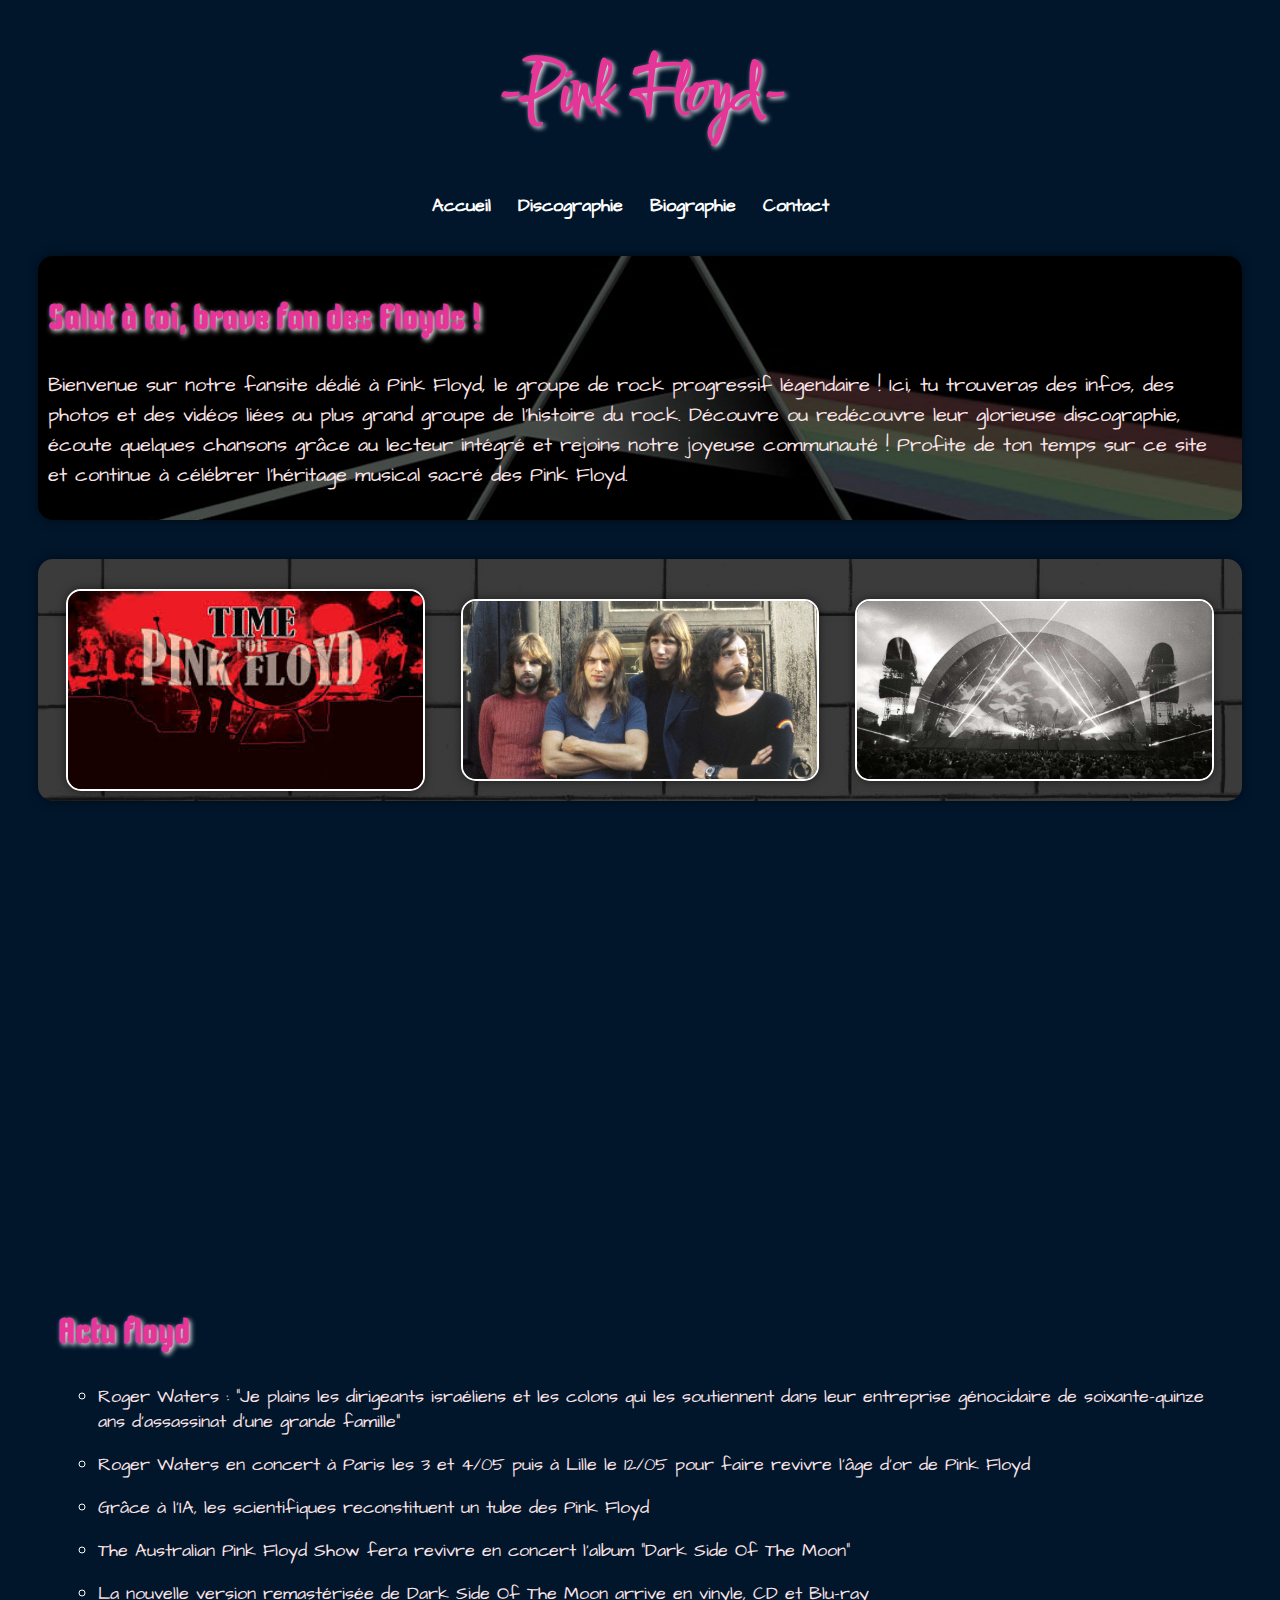
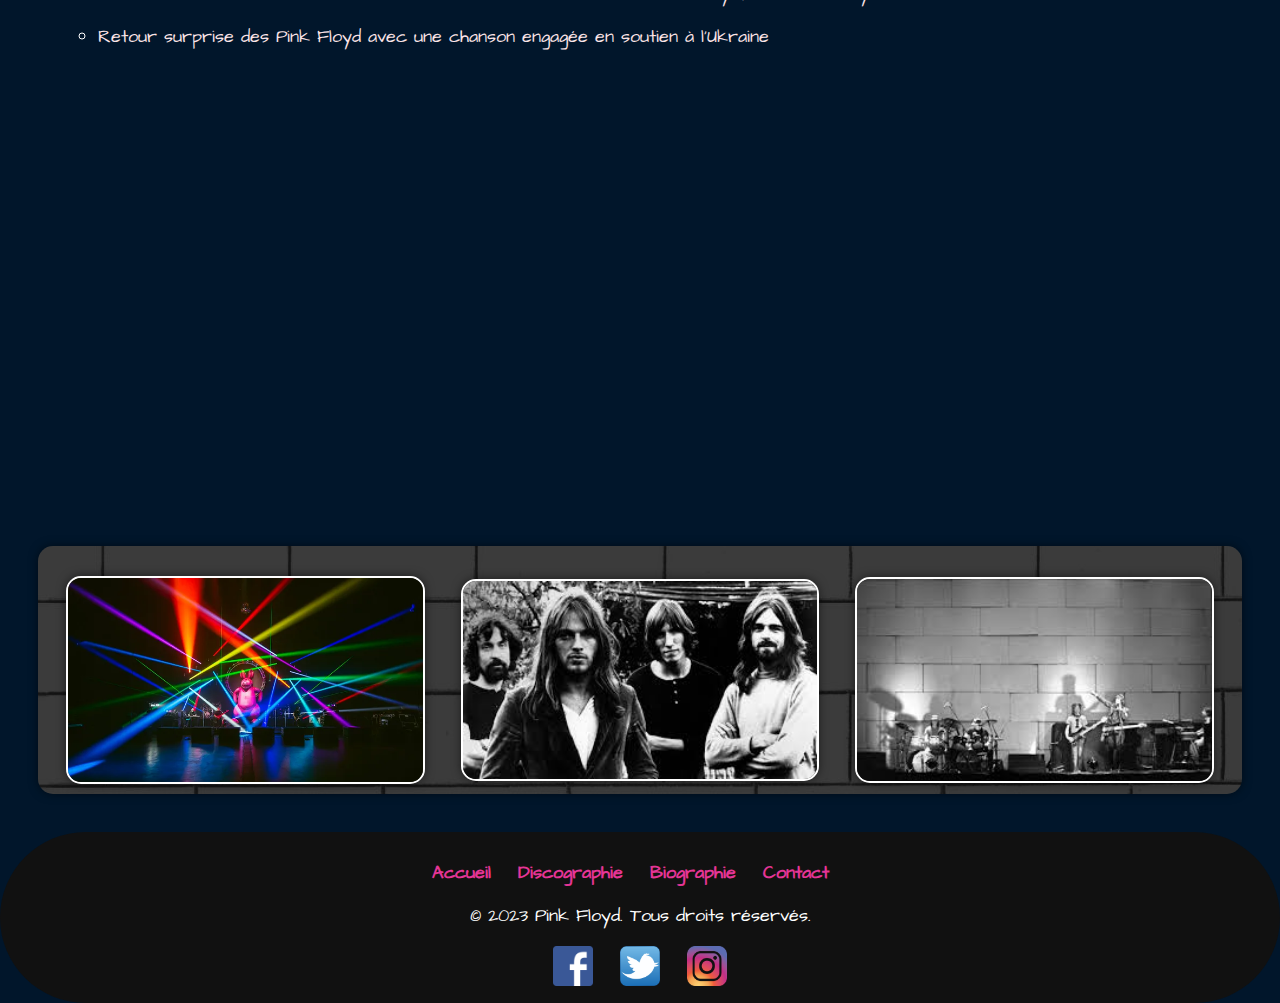
<file: index.html>
<!DOCTYPE html>
<html lang="fr">
<head>
    <meta charset="UTF-8">
    <meta name="viewport" content="width=device-width, initial-scale=1.0">
    <link rel="stylesheet" href="fansite.css"> 
    <title>Index - Pink Floyd</title>
</head>
<body>
    <header>
        <h1>-Pink Floyd-</h1>
        <nav>
            <ul>
                <li><a href="index.html">Accueil</a></li>
                <li><a href="discographie.html">Discographie</a></li>
                <li><a href="biographie.html">Biographie</a></li>
                <li><a href="contact.html">Contact</a></li>
            </ul>
        </nav>
    </header>

    <section id="presentation">
        <h2>Salut à toi, brave fan des Floyds !</h2>
        <p>Bienvenue sur notre fansite dédié à Pink Floyd, le groupe de rock progressif légendaire ! Ici, tu trouveras des infos, des photos et des vidéos liées au plus grand groupe de l'histoire du rock.
            Découvre ou redécouvre leur glorieuse discographie, écoute quelques chansons grâce au lecteur intégré et rejoins notre joyeuse communauté !
            Profite de ton temps sur ce site et continue à célébrer l'héritage musical sacré des Pink Floyd.</p>
    </section>

    <section id="photos1">
        <div class="image-container">
            <img src="./images-PF/images.jpeg" alt="Description de la première image">
            <img src="./images-PF/photo groupe1.jpg" alt="Description de la deuxième image">
            <img src="./images-PF/photo concert.jpg" alt="Description de la troisième image">
        </div>
    </section>

    <div class="vidindex"><iframe width="560" height="315" src="https://www.youtube.com/embed/itCaJ8mbLLw?si=ALlFdLPllU2mooK3" title="YouTube video player" frameborder="0" allow="accelerometer; autoplay; clipboard-write; encrypted-media; gyroscope; picture-in-picture; web-share" allowfullscreen></iframe></div>

    <div class="actu">
        <h2>Actu floyd</h2>
        <ul>
            <li><p><a href="https://www.metalzone.fr/news/195050-roger-waters-pink-floyd-plains-dirigeants-israeliens-colons-entreprise-genocidaire/">Roger Waters : "Je plains les dirigeants israéliens et les colons qui les soutiennent dans leur entreprise génocidaire de soixante-quinze ans d'assassinat d'une grande famille"</p></li>
            
            <li><p><a href="https://www.infoconcert.com/news/roger-waters-en-concert-a-paris-les-3-et-405-puis-a-lille-le-1205-pour-faire-revivre-lage-dor-de-pink-floyd-derniers-billets-en-vente-17971.html">Roger Waters en concert à Paris les 3 et 4/05 puis à Lille le 12/05 pour faire revivre l'âge d'or de Pink Floyd</a></p></li>
            
            <li><p><a href="https://www.lefigaro.fr/musique/grace-a-l-ia-les-scientifiques-reconstituent-un-tube-des-pink-floyd-20230826">Grâce à l’IA, les scientifiques reconstituent un tube des Pink Floyd</a></p></li>
            
            <li><p><a href="https://www.infoconcert.com/news/the-australian-pink-floyd-show-fera-revivre-en-concert-lalbum-dark-side-of-the-moon-17875.html">The Australian Pink Floyd Show fera revivre en concert l'album "Dark Side Of The Moon"</a></p></li>
            
            <li><p><a href="https://www.metalzone.fr/news/en-bref/192095-pink-floyd-version-remasterisee-dark-side-of-the-moon/">La nouvelle version remastérisée de Dark Side Of The Moon arrive en vinyle, CD et Blu-ray</a></p></li>
            
            <li><p><a href="https://www.lefigaro.fr/musique/les-pink-floyd-de-retour-avec-une-chanson-engagee-en-soutien-a-l-ukraine-20220408">Retour surprise des Pink Floyd avec une chanson engagée en soutien à l'Ukraine</a></p></li>
        </ul>
    </div>
   
    <div class="vidindex"><iframe width="560" height="315" src="https://www.youtube.com/embed/7qONBzXlLLM?si=e2RuVEBYhPPAFo-I" title="YouTube video player" frameborder="0" allow="accelerometer; autoplay; clipboard-write; encrypted-media; gyroscope; picture-in-picture; web-share" allowfullscreen></iframe></div>

    <section id="photos2">
        <div class="image-container">
            <img src="./images-PF/image concert2.jpg" alt="Description de la quatrième image">
            <img src="./images-PF/photo groupe2.jpg" alt="Description de la cinquième image">
            <img src="./images-PF/image concert4 (wall).jpg" alt="Description de la sixième image">
        </div>
    </section>
    
    <footer>
        <ul class="footer-nav">
            <li><a href="index.html">Accueil</a></li>
            <li><a href="discographie.html">Discographie</a></li>
            <li><a href="biographie.html">Biographie</a></li>
            <li><a href="contact.html">Contact</a></li>
        </ul>
        
        <p>&copy; 2023 Pink Floyd. Tous droits réservés.</p>
        
        <div class="social-icons">
            <a href="https://www.facebook.com/pinkfloyd" target="_blank">
                <img src="./icones RS/logo FB.png" alt="Icône Facebook">
            </a>
            <a href="https://twitter.com/pinkfloyd" target="_blank">
                <img src="./icones RS/logo twitter.png" alt="Icône Twitter">
            </a>
            <a href="https://www.instagram.com/pinkfloyd" target="_blank">
                <img src="./icones RS/logo insta.png" alt="Icône Instagram">
            </a>
        </div>
    </footer>
</body>
</html>
</file>
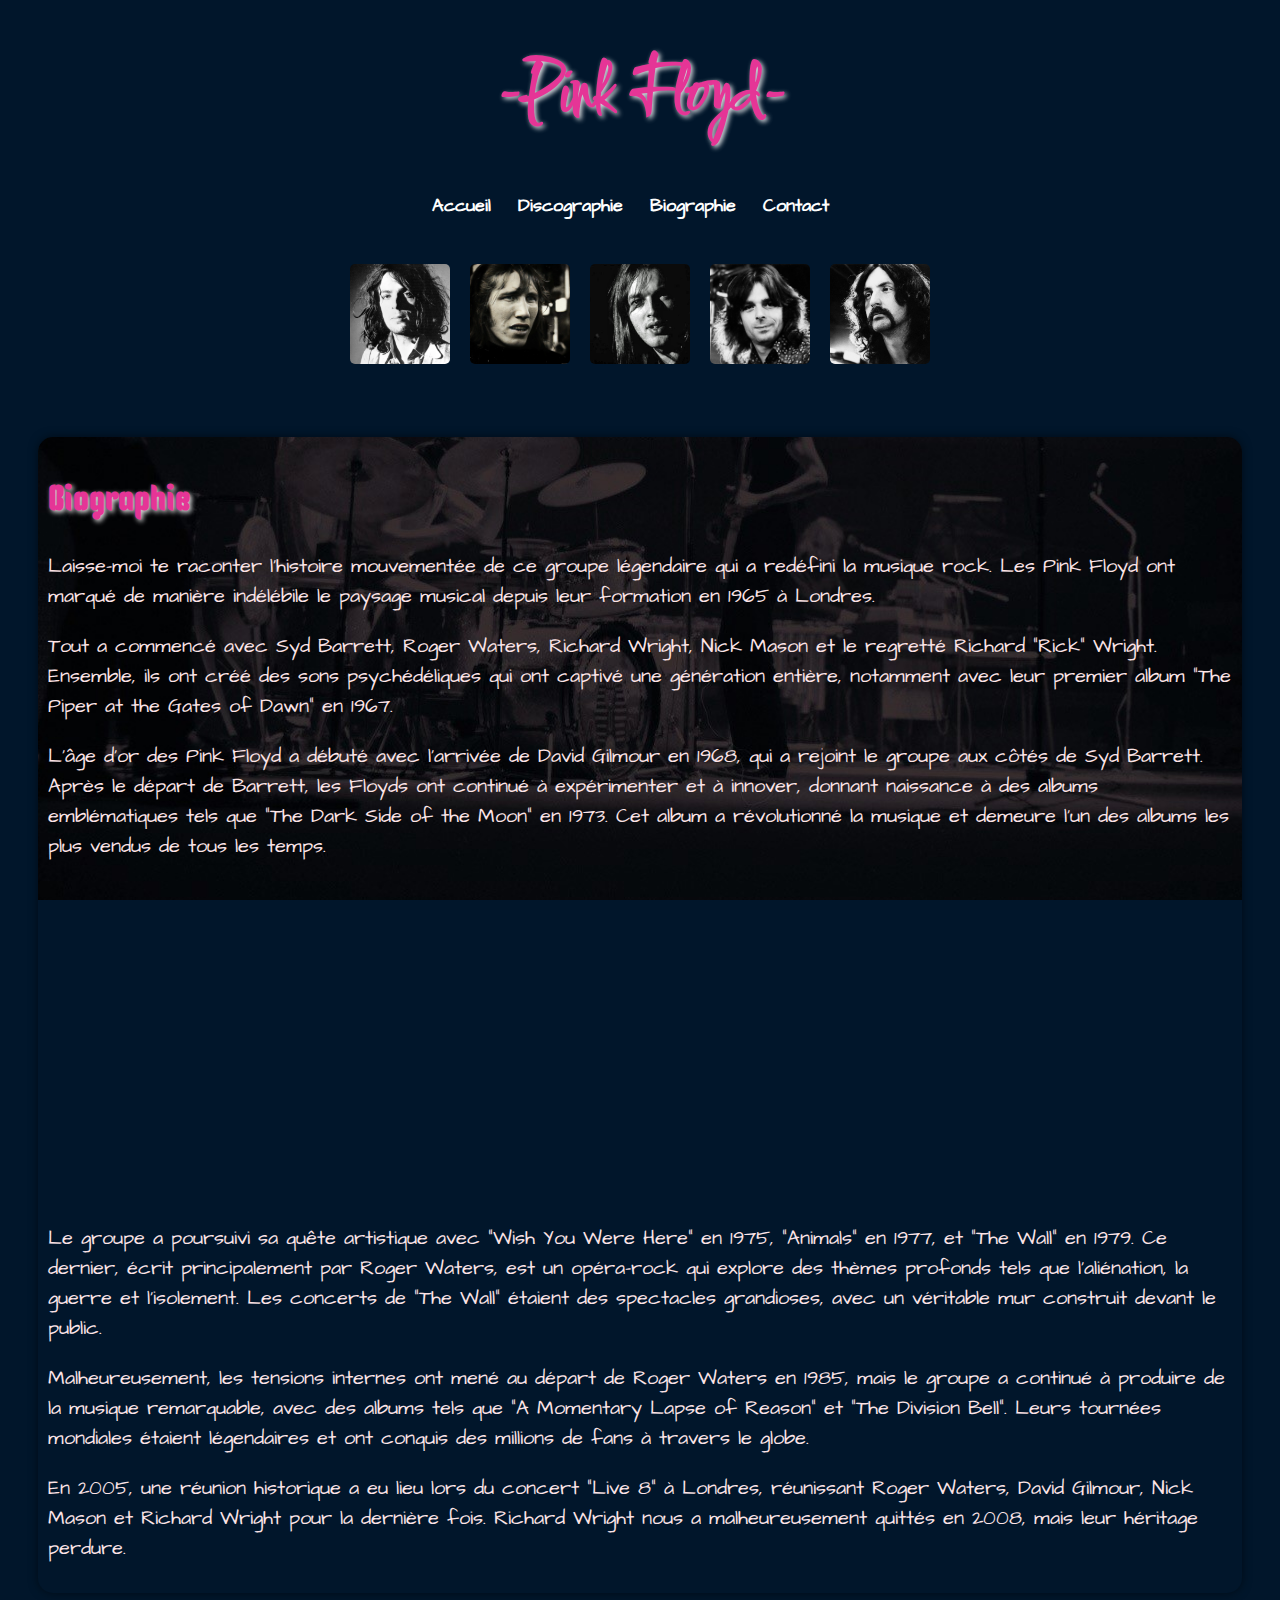
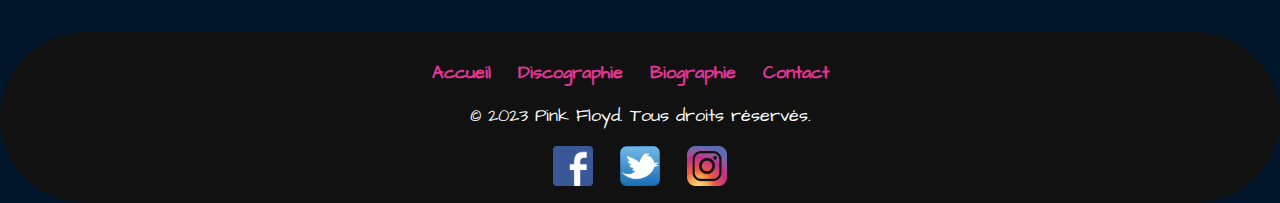
<file: biographie.html>
<!DOCTYPE html>
<html lang="fr">
<head>
    <meta charset="UTF-8">
    <meta name="viewport" content="width=device-width, initial-scale=1.0">
    <link rel="stylesheet" href="fansite.css">
    <title>Biographie -Pink Floyd</title>
</head>
<body>
    <header>
        <h1>-Pink Floyd-</h1>
        <nav>
            <ul>
                <li><a href="index.html">Accueil</a></li>
                <li><a href="discographie.html">Discographie</a></li>
                <li><a href="biographie.html">Biographie</a></li>
                <li><a href="contact.html">Contact</a></li>
            </ul>
        </nav>    
    </header>

    <div class="photo-membres">
        <ul class="image-list">
            <li data-name="Syd">
                <img src="./membres/syd.webp" alt="Syd">
                <div class="tooltip">Syd Barrett</div>
            </li>
            <li data-name="Waters">
                <img src="./membres/Waters.jpg" alt="Waters">
                <div class="tooltip">Roger Waters</div>
            </li>
            <li data-name="Gilmour">
                <img src="./membres/gilmour.jpeg" alt="Gilmour">
                <div class="tooltip">David Gilmour</div>
            </li>
            <li data-name="Wright">
                <img src="./membres/wright.jpg" alt="Wright">
                <div class="tooltip">Richard Wright</div>
            </li>
            <li data-name="Mason">
                <img src="./membres/mason.jpeg" alt="Mason">
                <div class="tooltip">Nick Mason</div>
            </li>
        </ul>
    </div>
    
    

    <section id="biographie">
        <h2>Biographie</h2>
        <p>
            Laisse-moi te raconter l'histoire mouvementée de ce groupe légendaire qui a redéfini la musique rock. Les Pink Floyd ont marqué de manière indélébile le paysage musical depuis leur formation en 1965 à Londres.
        </p>
    
        <p>
            Tout a commencé avec Syd Barrett, Roger Waters, Richard Wright, Nick Mason et le regretté Richard "Rick" Wright. Ensemble, ils ont créé des sons psychédéliques qui ont captivé une génération entière, notamment avec leur premier album "The Piper at the Gates of Dawn" en 1967.
        </p>
    
        <p>
            L'âge d'or des Pink Floyd a débuté avec l'arrivée de David Gilmour en 1968, qui a rejoint le groupe aux côtés de Syd Barrett. Après le départ de Barrett, les Floyds ont continué à expérimenter et à innover, donnant naissance à des albums emblématiques tels que "The Dark Side of the Moon" en 1973. Cet album a révolutionné la musique et demeure l'un des albums les plus vendus de tous les temps.
        </p>
    
        <iframe width="560" height="315" src="https://www.youtube.com/embed/hddeR3Ywnow?si=oJl03AuvU1NQUOre" title="YouTube video player" frameborder="0" allow="accelerometer; autoplay; clipboard-write; encrypted-media; gyroscope; picture-in-picture; web-share" allowfullscreen></iframe>

        <p>
            Le groupe a poursuivi sa quête artistique avec "Wish You Were Here" en 1975, "Animals" en 1977, et "The Wall" en 1979. Ce dernier, écrit principalement par Roger Waters, est un opéra-rock qui explore des thèmes profonds tels que l'aliénation, la guerre et l'isolement. Les concerts de "The Wall" étaient des spectacles grandioses, avec un véritable mur construit devant le public.
        </p>
    
        <p>
            Malheureusement, les tensions internes ont mené au départ de Roger Waters en 1985, mais le groupe a continué à produire de la musique remarquable, avec des albums tels que "A Momentary Lapse of Reason" et "The Division Bell". Leurs tournées mondiales étaient légendaires et ont conquis des millions de fans à travers le globe.
        </p>
    
        <p>
            En 2005, une réunion historique a eu lieu lors du concert "Live 8" à Londres, réunissant Roger Waters, David Gilmour, Nick Mason et Richard Wright pour la dernière fois. Richard Wright nous a malheureusement quittés en 2008, mais leur héritage perdure.
        </p>
    </section>

    <footer>
        <ul class="footer-nav">
            <li><a href="index.html">Accueil</a></li>
            <li><a href="discographie.html">Discographie</a></li>
            <li><a href="biographie.html">Biographie</a></li>
            <li><a href="contact.html">Contact</a></li>
        </ul>

        <p>&copy; 2023 Pink Floyd. Tous droits réservés.</p>
        
        <div class="social-icons">
            <a href="https://www.facebook.com/pinkfloyd" target="_blank">
                <img src="./icones RS/logo FB.png" alt="Icône Facebook">
            </a>
            
            <a href="https://twitter.com/pinkfloyd" target="_blank">
                <img src="./icones RS/logo twitter.png" alt="Icône Twitter">
            </a>
            <a href="https://www.instagram.com/pinkfloyd" target="_blank">
                <img src="./icones RS/logo insta.png" alt="Icône Instagram">
            </a>
        </div>
    </footer>

</body>
</html>
</file>
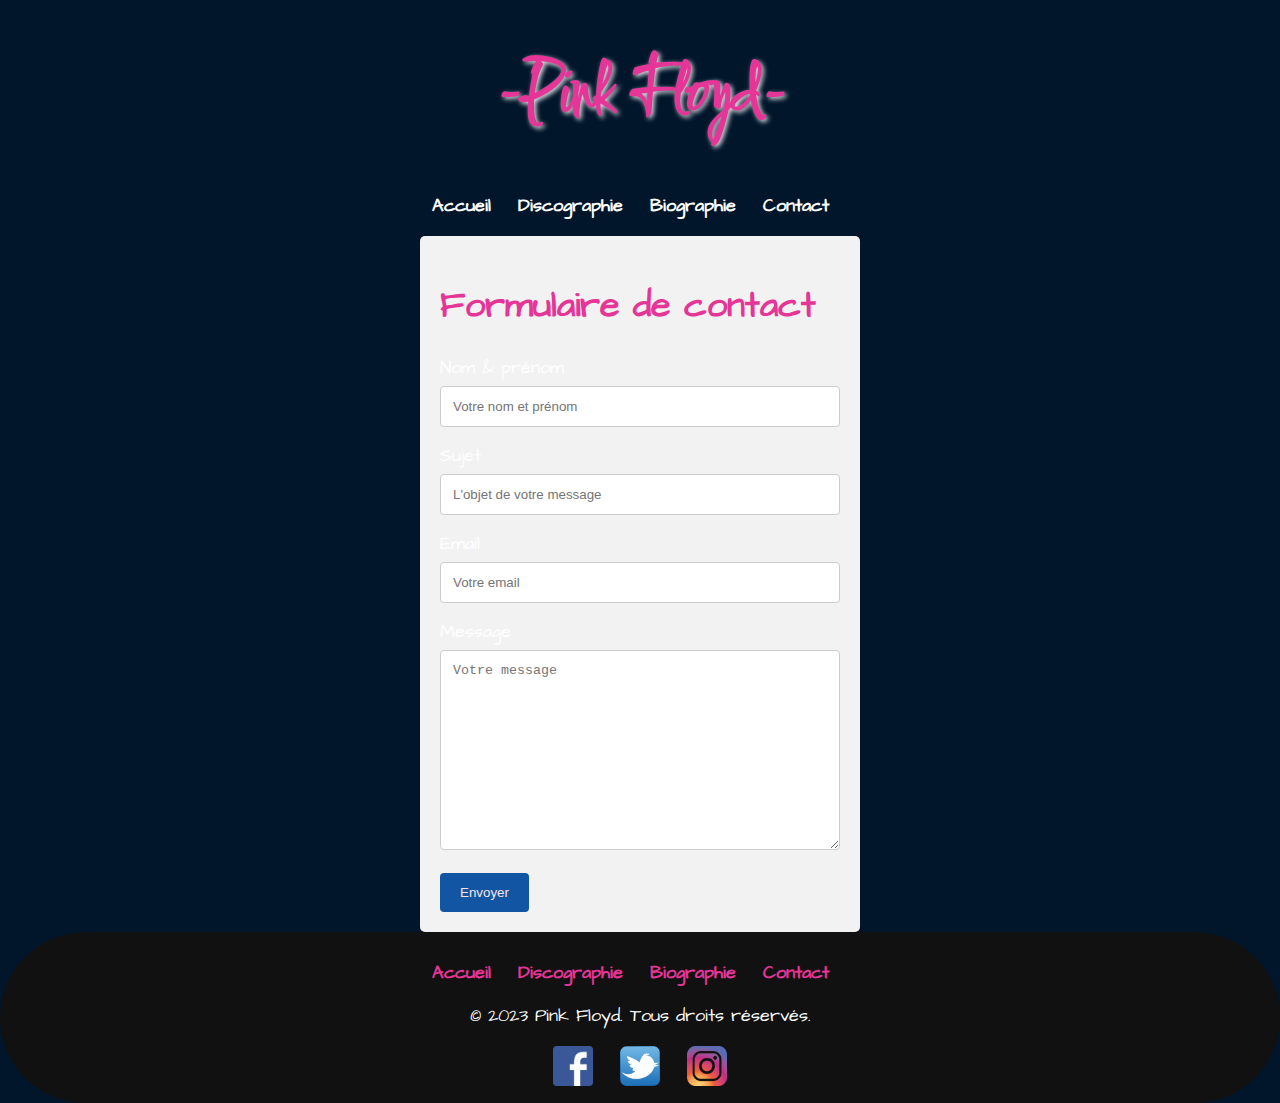
<file: contact.html>
<!DOCTYPE html>
<html lang="en">
<head>
    <meta charset="UTF-8">
    <meta name="viewport" content="width=device-width, initial-scale=1.0">
    <link rel="stylesheet" href="fansite.css">
    <title>Contact - Pink Floyd</title>
</head>
<body>
    <header>
        <h1>-Pink Floyd-</h1>
        <nav>
            <ul>
                <li><a href="index.html">Accueil</a></li>
                <li><a href="discographie.html">Discographie</a></li>
                <li><a href="biographie.html">Biographie</a></li>
                <li><a href="contact.html">Contact</a></li>
            </ul>
        </nav>
    </header>

    <div class="container">
        <h1>Formulaire de contact</h1>
        <form action="/action_page.php">
          <label for="fname">Nom & prénom</label>
          <input type="text" id="fname" name="firstname" placeholder="Votre nom et prénom">
      
          <label for="sujet">Sujet</label>
          <input type="text" id="sujet" name="sujet" placeholder="L'objet de votre message">
      
          <label for="emailAddress">Email</label>
          <input id="emailAddress" type="email" name="email" placeholder="Votre email">
      
      
          <label for="subject">Message</label>
          <textarea id="subject" name="subject" placeholder="Votre message" style="height:200px"></textarea>
      
          <input type="submit" value="Envoyer">
        </form>
      </div>
    
      <footer>
        <ul class="footer-nav">
            <li><a href="index.html">Accueil</a></li>
            <li><a href="discographie.html">Discographie</a></li>
            <li><a href="biographie.html">Biographie</a></li>
            <li><a href="contact.html">Contact</a></li>
        </ul>

        <p>&copy; 2023 Pink Floyd. Tous droits réservés.</p>
        
        <div class="social-icons">
            <a href="https://www.facebook.com/pinkfloyd" target="_blank">
                <img src="./icones RS/logo FB.png" alt="Icône Facebook">
            </a>
            
            <a href="https://twitter.com/pinkfloyd" target="_blank">
                <img src="./icones RS/logo twitter.png" alt="Icône Twitter">
            </a>
            <a href="https://www.instagram.com/pinkfloyd" target="_blank">
                <img src="./icones RS/logo insta.png" alt="Icône Instagram">
            </a>
        </div>
    </footer>
</body>
</html>
</file>
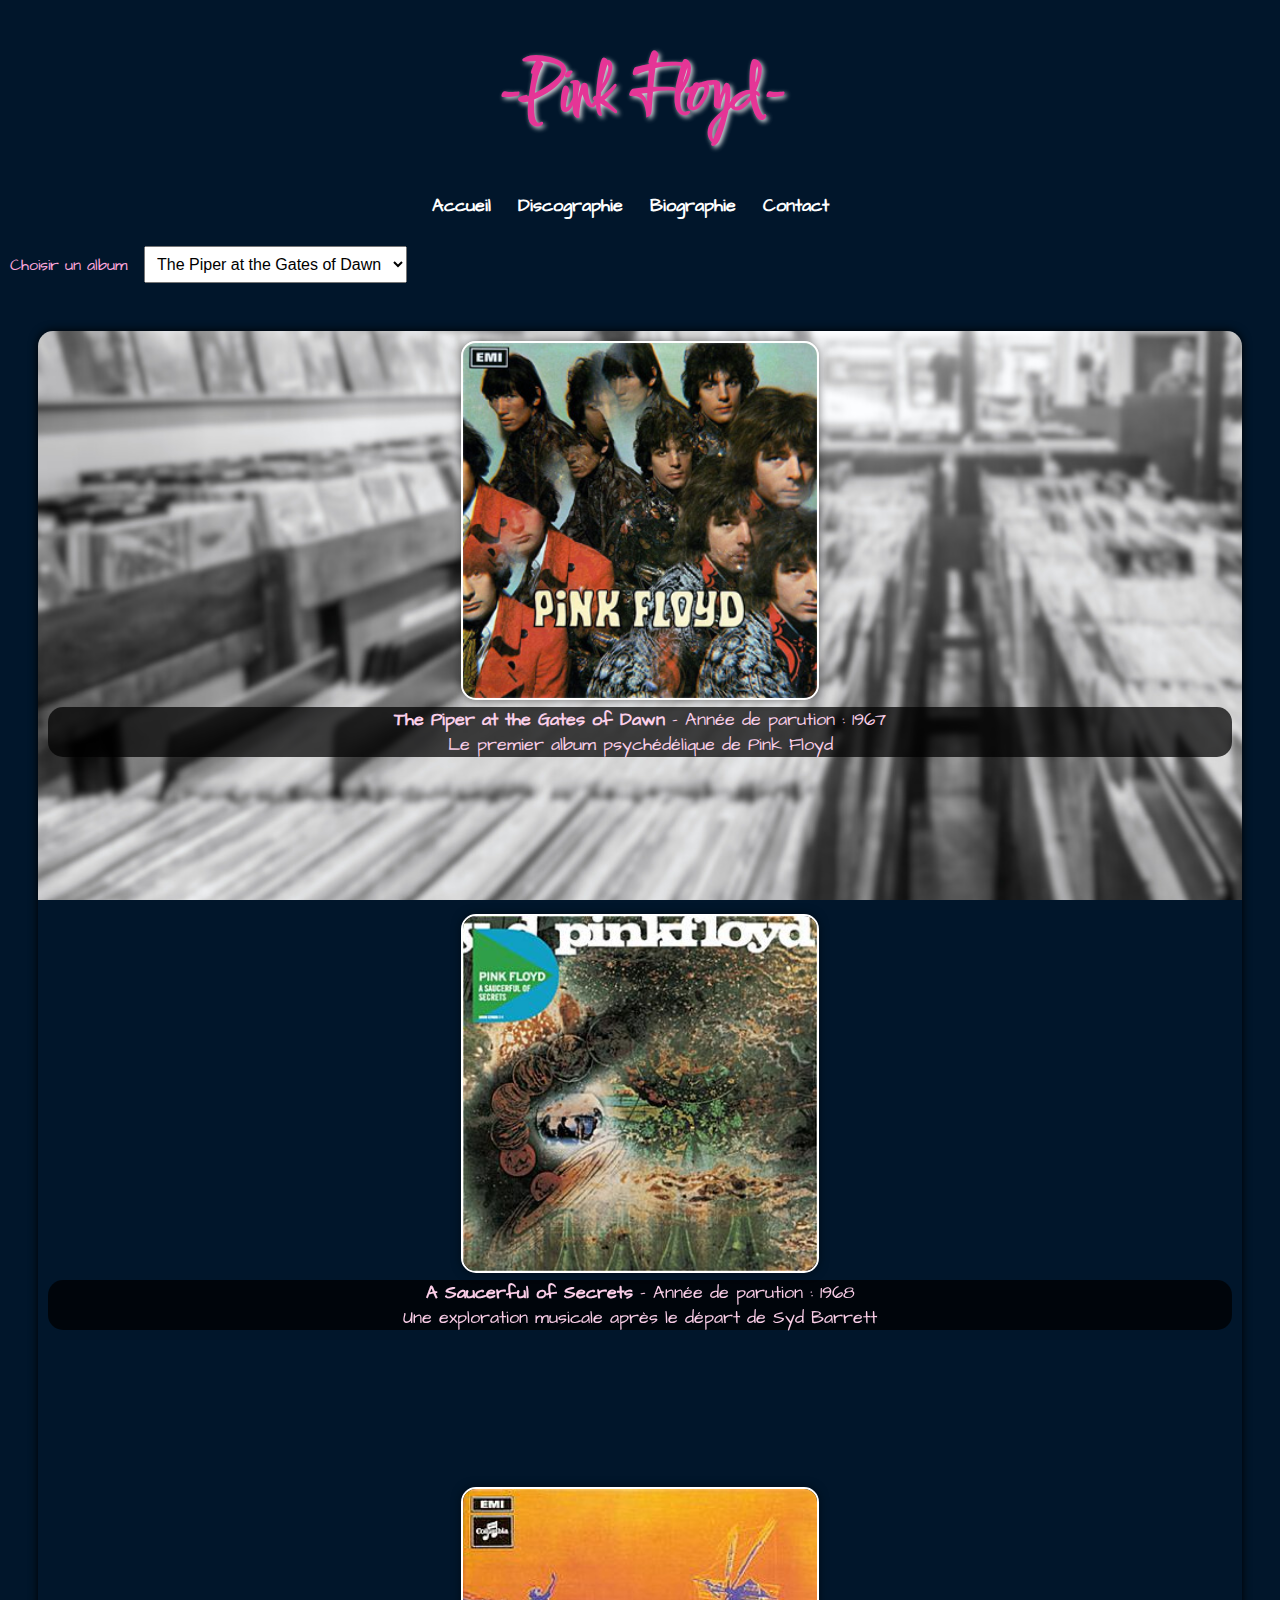
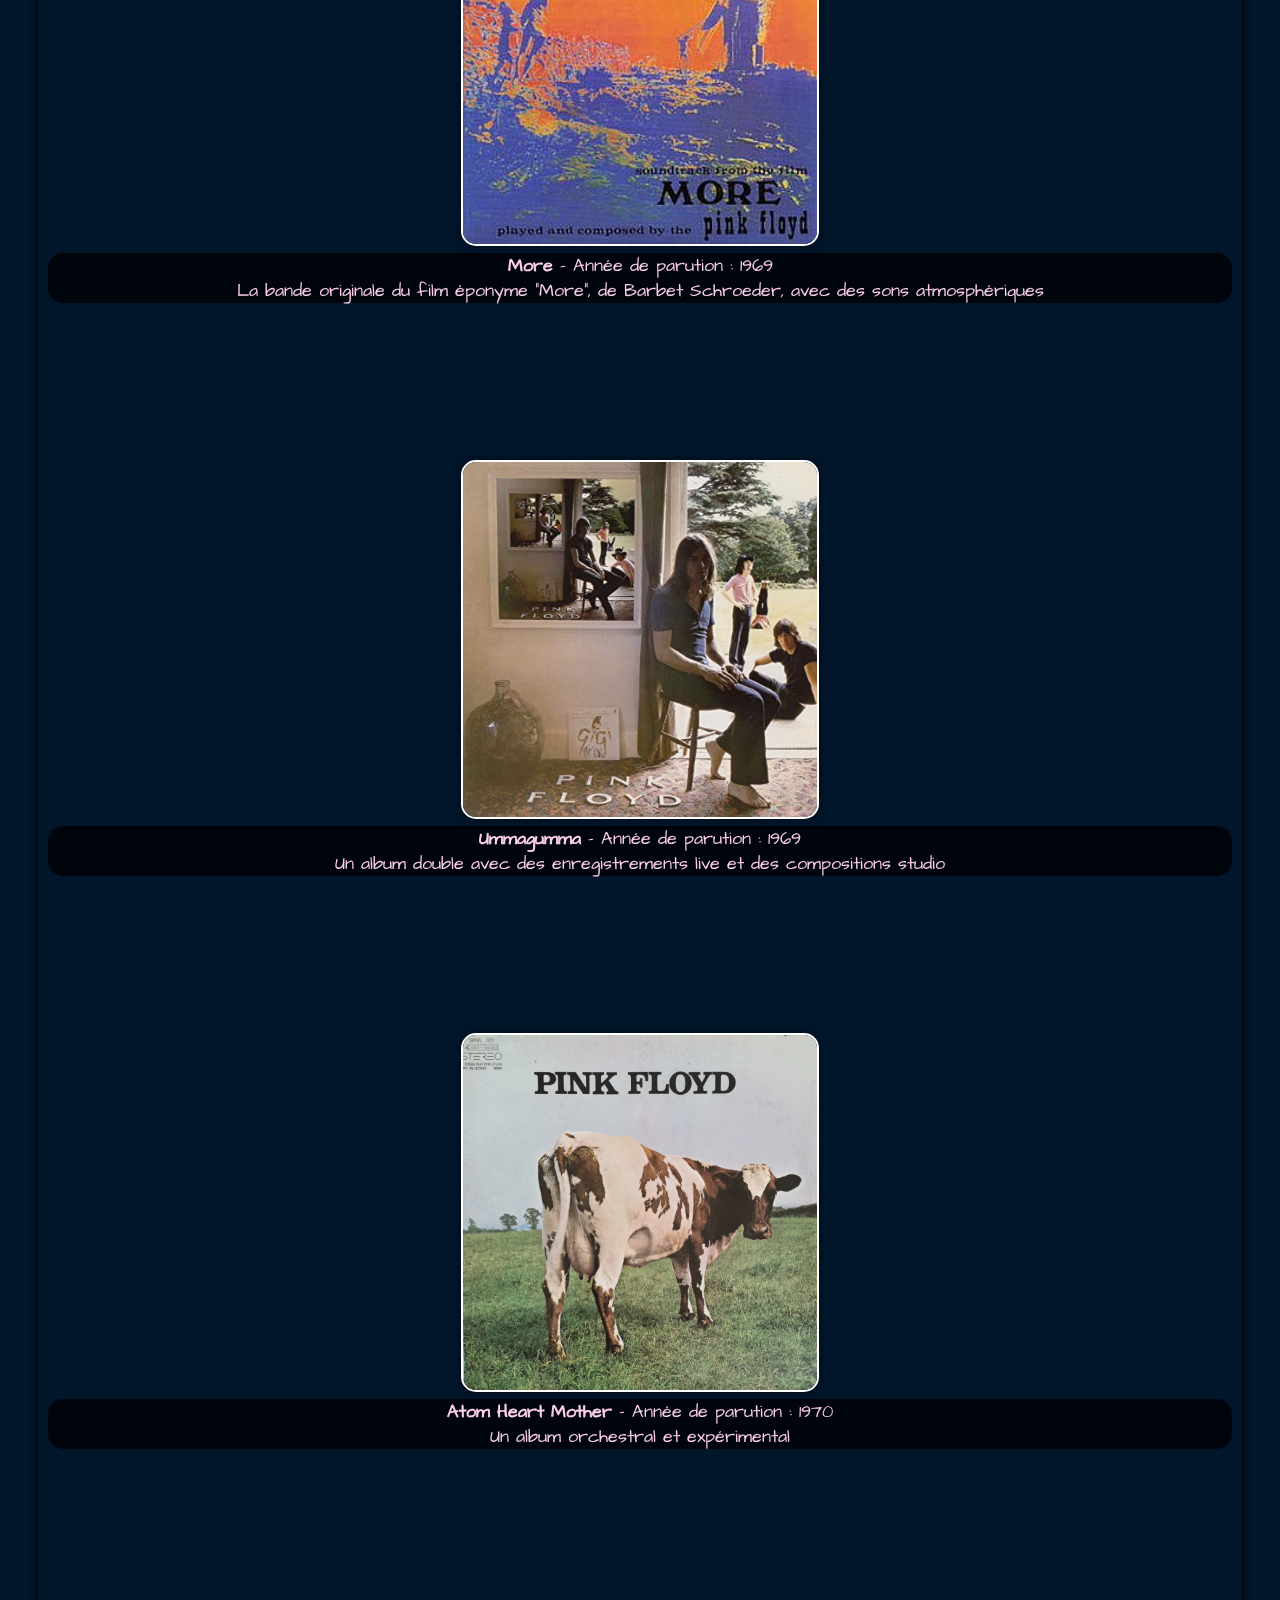
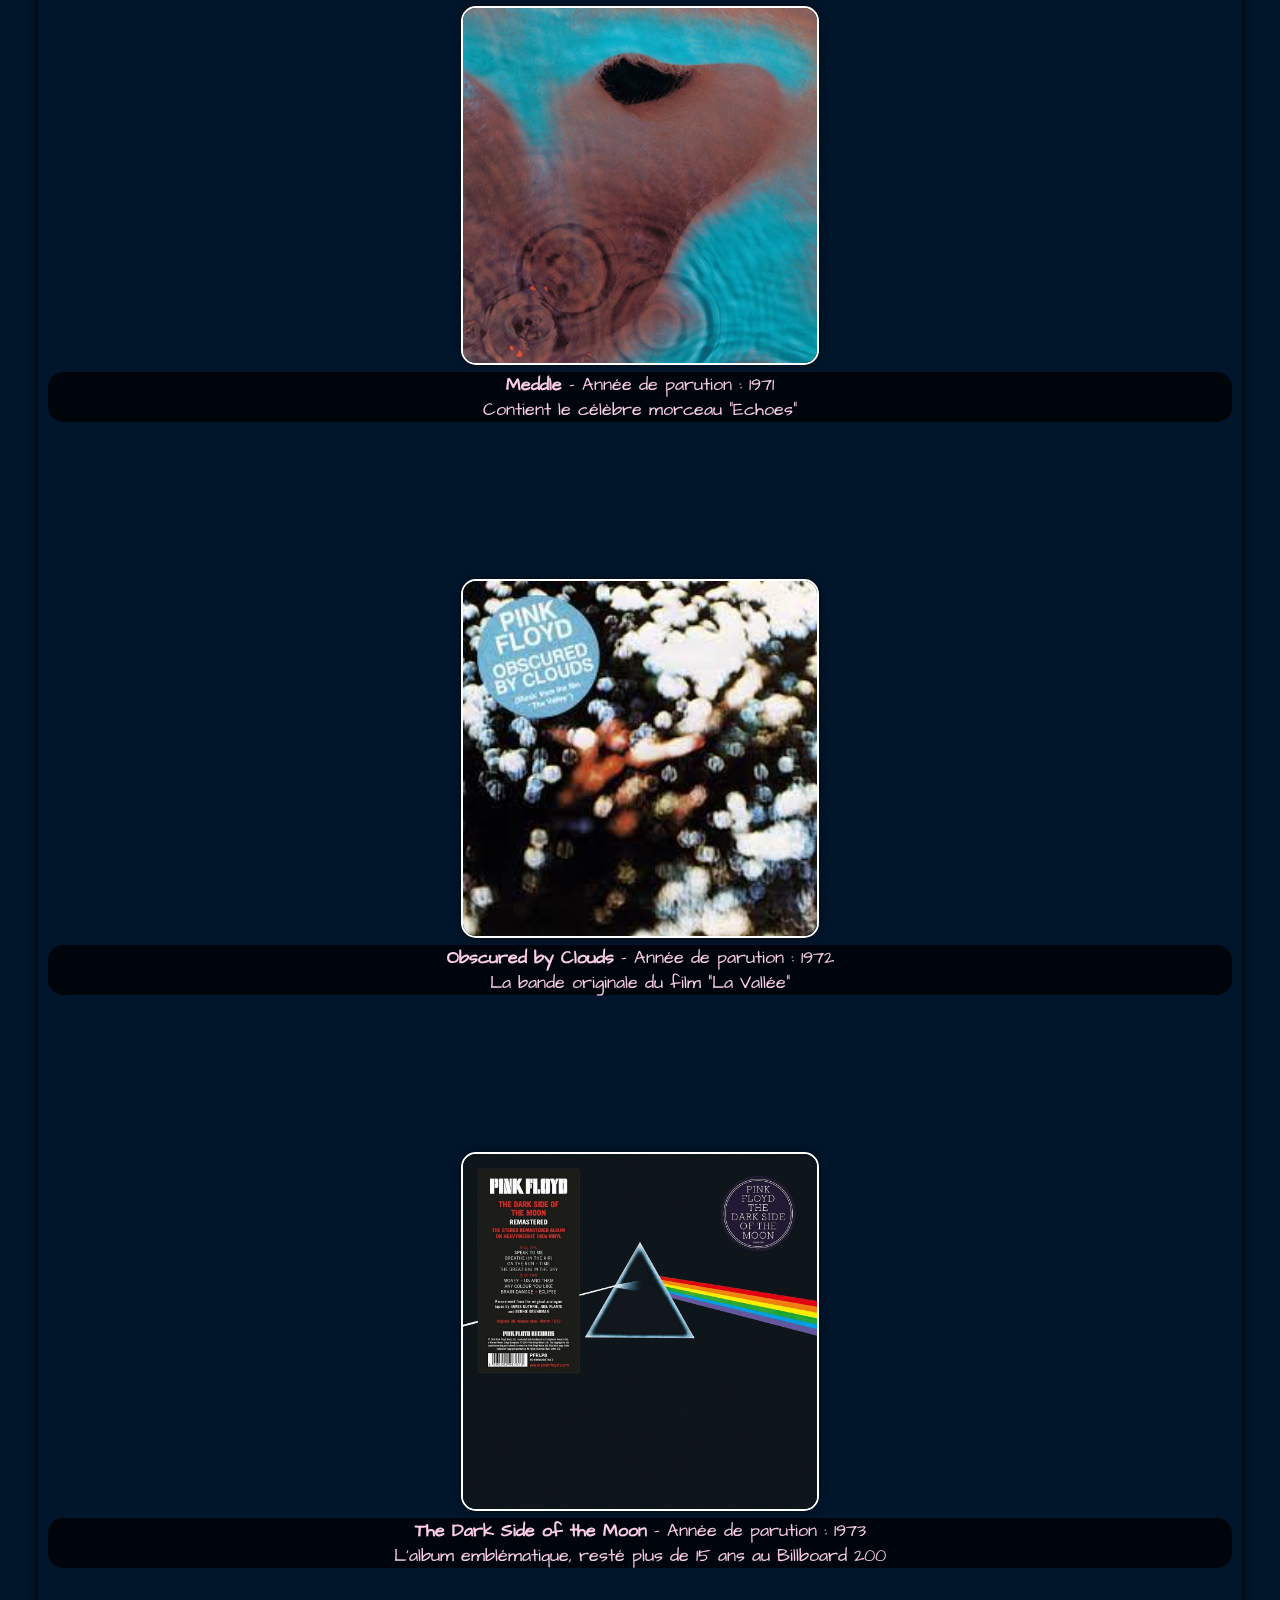
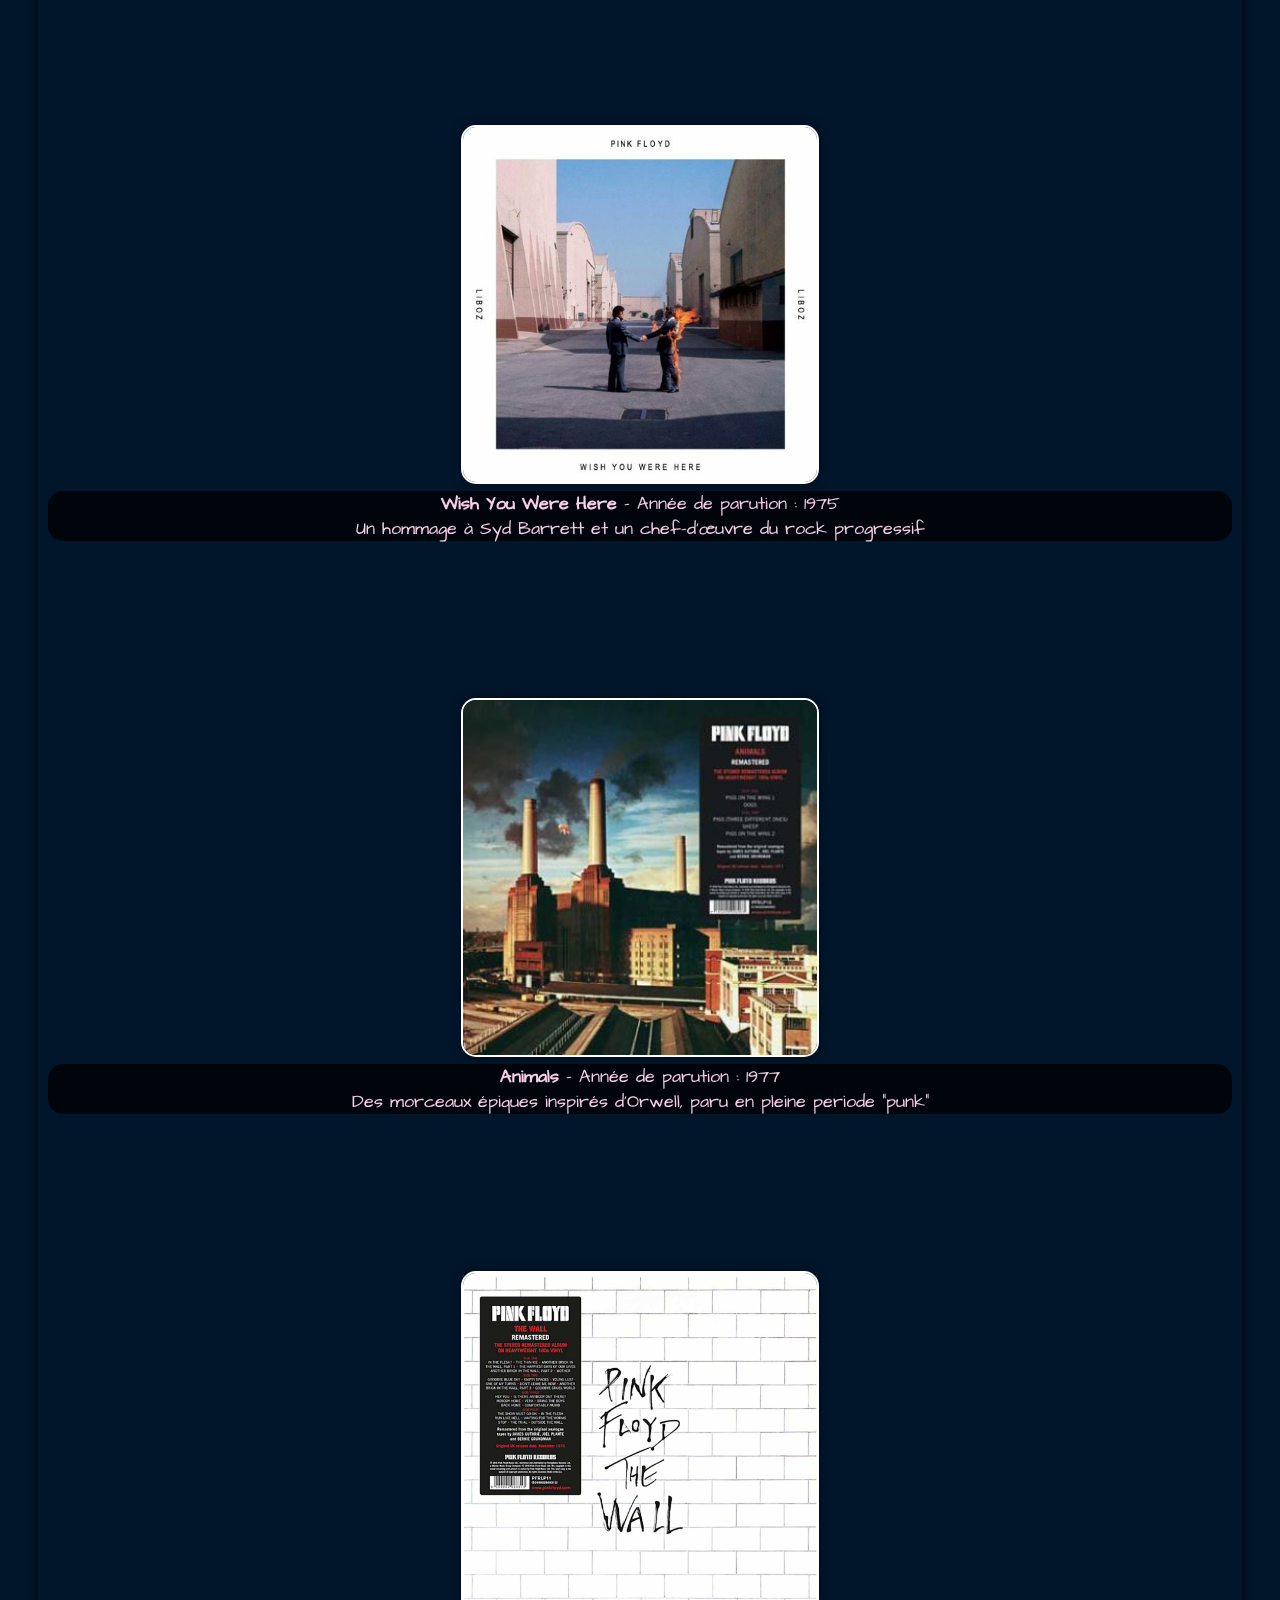
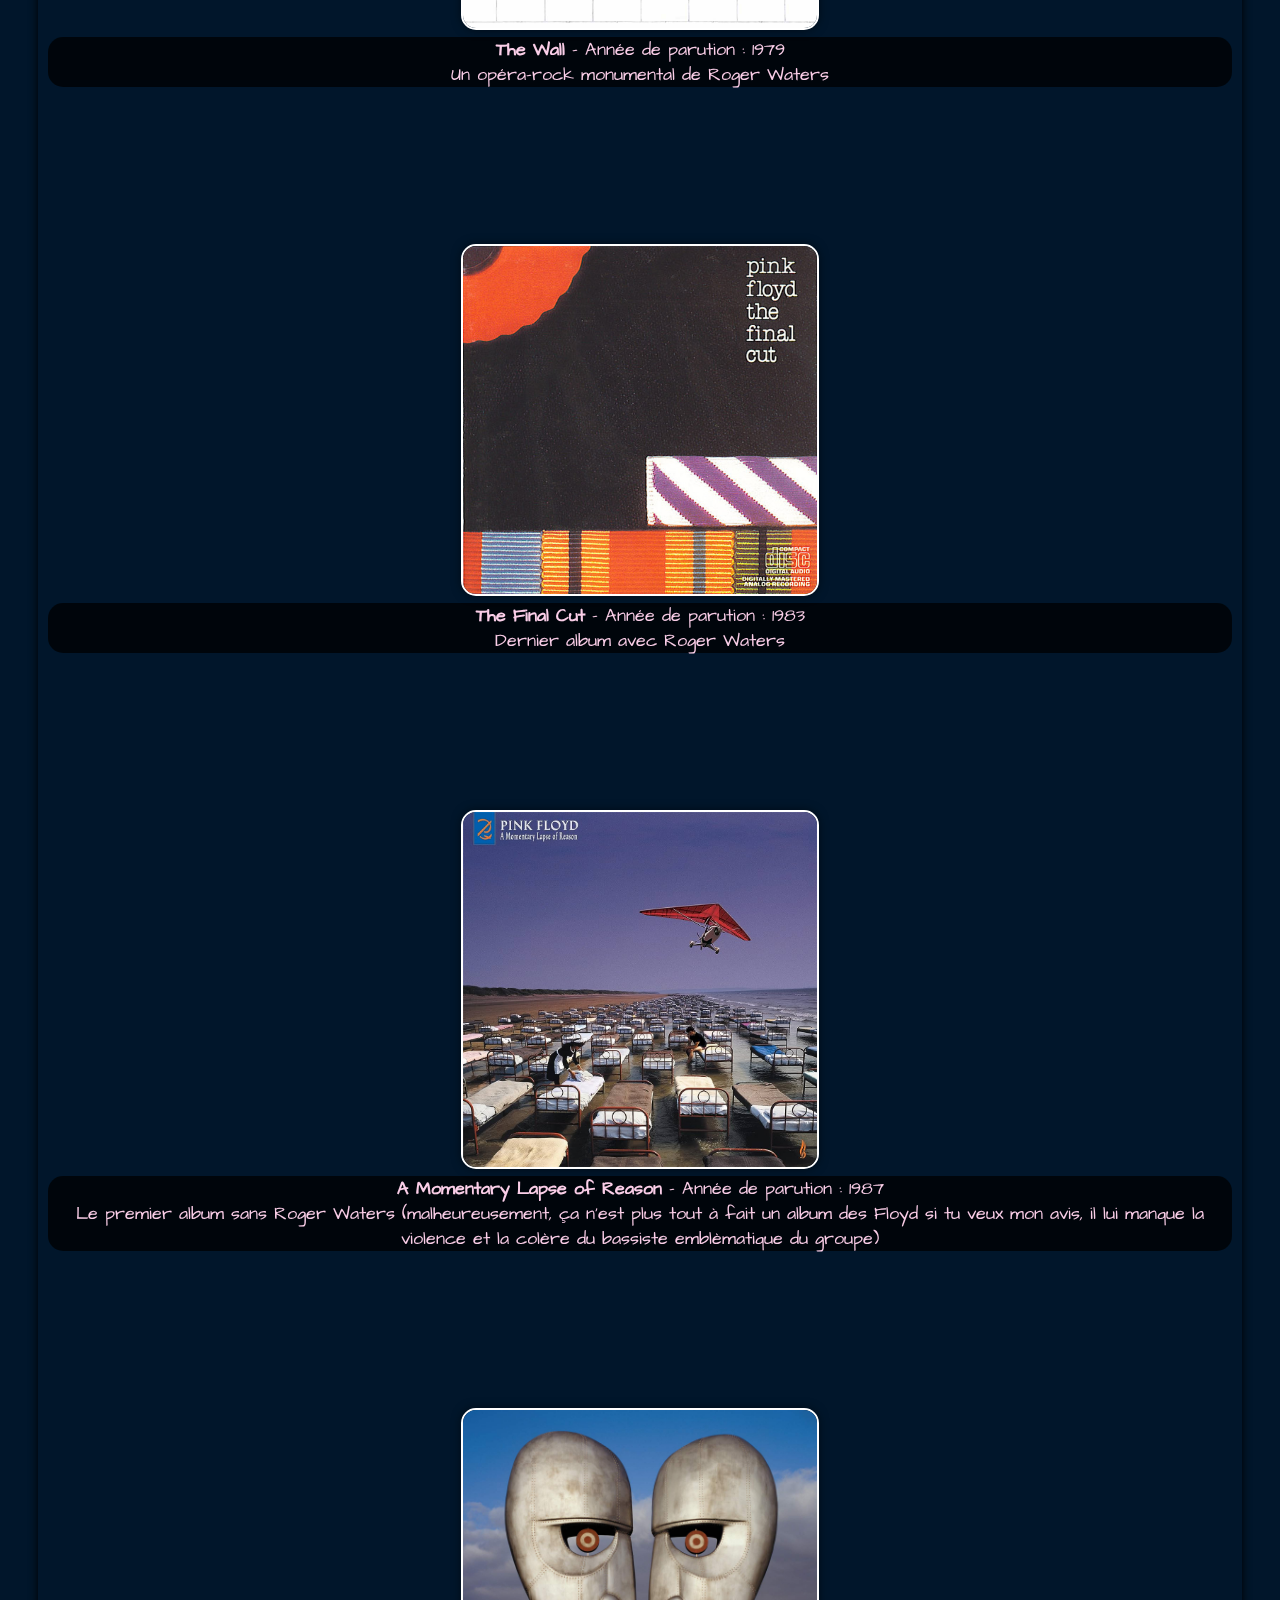
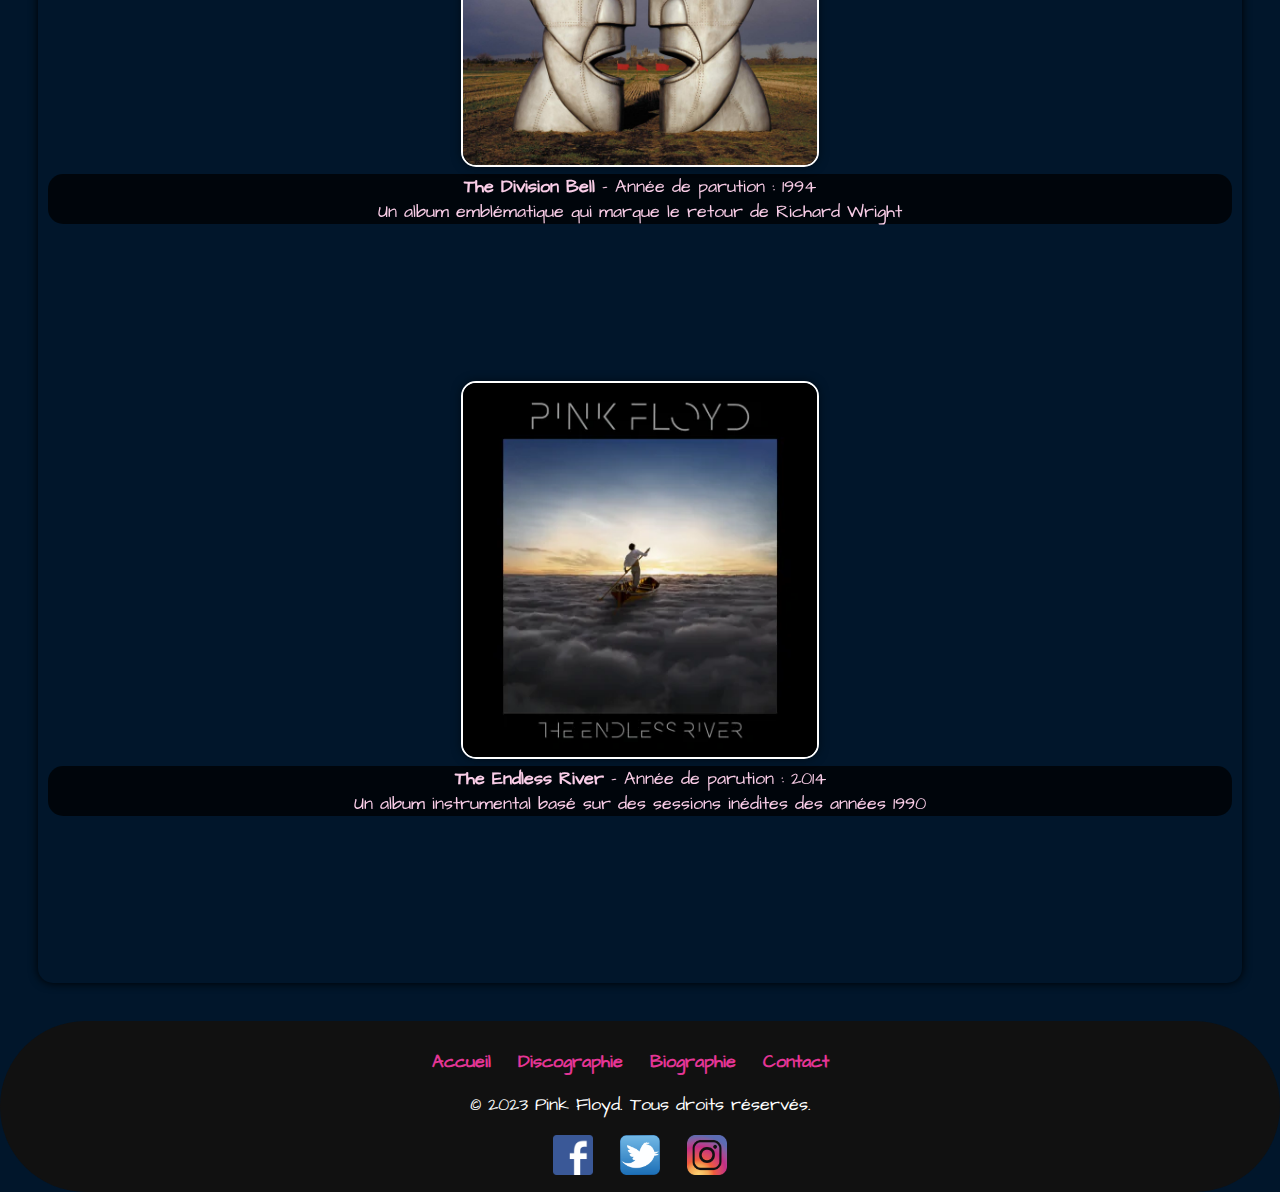
<file: discographie.html>
<!DOCTYPE html>
<html lang="fr">
<head>
    <meta charset="UTF-8">
    <meta name="viewport" content="width=device-width, initial-scale=1.0">
    <link rel="stylesheet" href="fansite.css">
    <title>Discographie - Pink Floyd</title>
</head>
<body>
    <header>
        <h1>-Pink Floyd-</h1>
        <nav>
            <ul>
                <li><a href="index.html">Accueil</a></li>
                <li><a href="discographie.html">Discographie</a></li>
                <li><a href="biographie.html">Biographie</a></li>
                <li><a href="contact.html">Contact</a></li>
            </ul>
        </nav>
    </header>

<div class="sticky-menu">
    <label for="album-dropdown" class="dropdown-label">Choisir un album</label>
    <select id="album-dropdown" class="dropdown" onchange="location = this.value;">
        <option value="#album1">The Piper at the Gates of Dawn</option>
        <option value="#album2">A Saucerful of Secrets</option>
        <option value="#album3">More</option>
        <option value="#album4">Ummagumma</option>
        <option value="#album5">Atom Heart Mother</option>
        <option value="#album6">Meddle</option>
        <option value="#album7">Obscured by Clouds</option>
        <option value="#album8">The Dark Side of the Moon</option>
        <option value="#album9">Wish You Were Here</option>
        <option value="#album10">Animals</option>
        <option value="#album11">The Wall</option>
        <option value="#album12">The Final Cut</option>
        <option value="#album13">A Momentary Lapse of Reason</option>
        <option value="#album14">The Division Bell</option>
        <option value="#album15">The Endless River</option>
    </select>
</div>


    <section id="realisation">
        <div class="album" id="album1">
            <img src="./albums/album1.jpg" alt="Description de l'album 1">
            <figcaption><strong>The Piper at the Gates of Dawn</strong> - Année de parution : 1967
            <br>Le premier album psychédélique de Pink Floyd</figcaption>
            <iframe style="border-radius:12px" src="https://open.spotify.com/embed/track/3z7dWKRsjDNM24ohLKZBnA?utm_source=generator" width="-webkit-fill-available" height="50%" frameBorder="0" allowfullscreen="" allow="autoplay; clipboard-write; encrypted-media; fullscreen; picture-in-picture" loading="lazy"></iframe>
        </div>
        
        <div class="album" id="album2">
            <img src="./albums/album2.jpg" alt="Description de l'album 2">
            <figcaption><strong>A Saucerful of Secrets</strong> - Année de parution : 1968
            <br>Une exploration musicale après le départ de Syd Barrett</figcaption>
            <iframe style="border-radius:12px" src="https://open.spotify.com/embed/track/4ZtVV6sib8B6qAJPBaA9wr?utm_source=generator" width="webkit-fill-available" height="50%" frameBorder="0" allowfullscreen="" allow="autoplay; clipboard-write; encrypted-media; fullscreen; picture-in-picture" loading="lazy"></iframe>
        </div>
        
        <div class="album" id="album3">
            <img src="./albums/album3.jpg" alt="Description de l'album 3">
            <figcaption><strong>More</strong> - Année de parution : 1969
            <br>La bande originale du film éponyme "More", de Barbet Schroeder, avec des sons atmosphériques</figcaption>
            <iframe style="border-radius:12px" src="https://open.spotify.com/embed/track/3jl8XeP0yRDEUVRjlFPx9X?utm_source=generator" width="-webkit-fill-available" height="50%" frameBorder="0" allowfullscreen="" allow="autoplay; clipboard-write; encrypted-media; fullscreen; picture-in-picture" loading="lazy"></iframe>
        </div>
        
        <div class="album" id="album4">
            <img src="./albums/album4.jpg" alt="Description de l'album 4">
            <figcaption><strong>Ummagumma</strong> - Année de parution : 1969
            <br>Un album double avec des enregistrements live et des compositions studio</figcaption>
            <iframe style="border-radius:12px" src="https://open.spotify.com/embed/track/3tB24KfyDuYBAbNn10JLcx?utm_source=generator" width="-webkit-fill-available" height="50%" frameBorder="0" allowfullscreen="" allow="autoplay; clipboard-write; encrypted-media; fullscreen; picture-in-picture" loading="lazy"></iframe>
        </div>
        
        <div class="album" id="album5">
            <img src="./albums/album5.jpg" alt="Description de l'album 5">
            <figcaption><strong>Atom Heart Mother</strong> - Année de parution : 1970
            <br>Un album orchestral et expérimental</figcaption>
            <iframe style="border-radius:12px" src="https://open.spotify.com/embed/track/3IhsfUBlbcT11iXxgDt3CW?utm_source=generator" width="-webkit-fill-available" height="50%" frameBorder="0" allowfullscreen="" allow="autoplay; clipboard-write; encrypted-media; fullscreen; picture-in-picture" loading="lazy"></iframe>
        </div>
        
        <div class="album" id="album6">
            <img src="./albums/album6.jpg" alt="Description de l'album 6">
            <figcaption><strong>Meddle</strong> - Année de parution : 1971
            <br>Contient le célèbre morceau "Echoes"</figcaption>
            <iframe style="border-radius:12px" src="https://open.spotify.com/embed/track/1Mzm1CNqVxtwbCYhOo843s?utm_source=generator" width="-webkit-fill-available" height="50%" frameBorder="0" allowfullscreen="" allow="autoplay; clipboard-write; encrypted-media; fullscreen; picture-in-picture" loading="lazy"></iframe>
        </div>
        
        <div class="album" id="album7">
            <img src="./albums/album7.jpg" alt="Description de l'album 7">
            <figcaption><strong>Obscured by Clouds</strong> - Année de parution : 1972
            <br>La bande originale du film "La Vallée"</figcaption>
            <iframe style="border-radius:12px" src="https://open.spotify.com/embed/track/3Dh9hsNDVAD0fwDng0K3rq?utm_source=generator" width="-webkit-fill-available" height="50%" frameBorder="0" allowfullscreen="" allow="autoplay; clipboard-write; encrypted-media; fullscreen; picture-in-picture" loading="lazy"></iframe>
        </div>
        
        <div class="album" id="album8">
            <img src="./albums/album8.jpg" alt="Description de l'album 8">
            <figcaption><strong>The Dark Side of the Moon</strong> - Année de parution : 1973
            <br>L'album emblématique, resté plus de 15 ans au Billboard 200</figcaption>
            <iframe style="border-radius:12px" src="https://open.spotify.com/embed/track/7Gx2q0ueNwvDp2BOZYGCMO?utm_source=generator" width="-webkit-fill-available" height="50%" frameBorder="0" allowfullscreen="" allow="autoplay; clipboard-write; encrypted-media; fullscreen; picture-in-picture" loading="lazy"></iframe>
        </div>
        
        <div class="album" id="album9">
            <img src="./albums/album9.jpg" alt="Description de l'album 9">
            <figcaption><strong>Wish You Were Here</strong> - Année de parution : 1975
            <br>Un hommage à Syd Barrett et un chef-d'œuvre du rock progressif</figcaption>
            <iframe style="border-radius:12px" src="https://open.spotify.com/embed/track/7aE5WXu5sFeNRh3Z05wwu4?utm_source=generator" width="-webkit-fill-available" height="50%" frameBorder="0" allowfullscreen="" allow="autoplay; clipboard-write; encrypted-media; fullscreen; picture-in-picture" loading="lazy"></iframe>
        </div>
        
        <div class="album" id="album10">
            <img src="./albums/album10.jpg" alt="Description de l'album 10">
            <figcaption><strong>Animals</strong> - Année de parution : 1977
            <br>Des morceaux épiques inspirés d'Orwell, paru en pleine periode "punk"</figcaption>
            <iframe style="border-radius:12px" src="https://open.spotify.com/embed/track/7yWdsy6UHRTun4hkJZJYNq?utm_source=generator" width="-webkit-fill-available" height="50%" frameBorder="0" allowfullscreen="" allow="autoplay; clipboard-write; encrypted-media; fullscreen; picture-in-picture" loading="lazy"></iframe>
        </div>
        
        <div class="album" id="album11">
            <img src="./albums/album11.jpg" alt="Description de l'album 11">
            <figcaption><strong>The Wall</strong> - Année de parution : 1979
            <br>Un opéra-rock monumental de Roger Waters</figcaption>
            <iframe style="border-radius:12px" src="https://open.spotify.com/embed/track/22IiK3b7NSBfmUrnhj7rSr?utm_source=generator" width="-webkit-fill-available" height="50%" frameBorder="0" allowfullscreen="0" allow="autoplay; clipboard-write; encrypted-media; fullscreen; picture-in-picture" loading="lazy"></iframe>
        </div>
        
        <div class="album" id="album12">
            <img src="./albums/album12.jpg" alt="Description de l'album 12">
            <figcaption><strong>The Final Cut</strong> - Année de parution : 1983
            <br>Dernier album avec Roger Waters</figcaption>
            <iframe style="border-radius:12px" src="https://open.spotify.com/embed/track/0WYgwytKjOkmwOdmIehpDF?utm_source=generator" width="-webkit-fill-available" height="50%" frameBorder="0" allowfullscreen="" allow="autoplay; clipboard-write; encrypted-media; fullscreen; picture-in-picture" loading="lazy"></iframe>
        </div>
        
        <div class="album" id="album13">
            <img src="./albums/album13.jpg" alt="Description de l'album 13">
            <figcaption><strong>A Momentary Lapse of Reason</strong> - Année de parution : 1987
            <br>Le premier album sans Roger Waters (malheureusement, ça n'est plus tout à fait un album des Floyd si tu veux mon avis, il lui manque la violence et la colère du bassiste emblèmatique du groupe)</figcaption>
            <iframe style="border-radius:12px" src="https://open.spotify.com/embed/track/6DqdkALbrldffHPDJ60b8h?utm_source=generator" width="-webkit-fill-available" height="50%" frameBorder="0" allowfullscreen="" allow="autoplay; clipboard-write; encrypted-media; fullscreen; picture-in-picture" loading="lazy"></iframe>
        </div>
        
        <div class="album" id="album14">
            <img src="./albums/album14.jpg" alt="Description de l'album 14">
            <figcaption><strong>The Division Bell</strong> - Année de parution : 1994
            <br>Un album emblématique qui marque le retour de Richard Wright</figcaption>
            <iframe style="border-radius:12px" src="https://open.spotify.com/embed/track/236mI0lz8JdQjlmijARSwY?utm_source=generator" width="-webkit-fill-available" height="50%" frameBorder="0" allowfullscreen="" allow="autoplay; clipboard-write; encrypted-media; fullscreen; picture-in-picture" loading="lazy"></iframe>
        </div>
        
        <div class="album" id="album15">
            <img src="./albums/album15.jpg" alt="Description de l'album 15">
            <figcaption><strong>The Endless River</strong> - Année de parution : 2014
            <br>Un album instrumental basé sur des sessions inédites des années 1990</figcaption>
            <iframe style="border-radius:12px" src="https://open.spotify.com/embed/track/16KX9LfZCjRPdX84PX1XF9?utm_source=generator" width="-webkit-fill-available" height="50%" frameBorder="0" allowfullscreen="" allow="autoplay; clipboard-write; encrypted-media; fullscreen; picture-in-picture" loading="lazy"></iframe>
        </div>   
    </section>    

    <footer>
        <ul class="footer-nav">
            <li><a href="index.html">Accueil</a></li>
            <li><a href="discographie.html">Discographie</a></li>
            <li><a href="biographie.html">Biographie</a></li>
            <li><a href="contact.html">Contact</a></li>
        </ul>

        <p>&copy; 2023 Pink Floyd. Tous droits réservés.</p>
        
        <div class="social-icons">
            <a href="https://www.facebook.com/pinkfloyd" target="_blank">
                <img src="./icones RS/logo FB.png" alt="Icône Facebook">
            </a>
            
            <a href="https://twitter.com/pinkfloyd" target="_blank">
                <img src="./icones RS/logo twitter.png" alt="Icône Twitter">
            </a>
            <a href="https://www.instagram.com/pinkfloyd" target="_blank">
                <img src="./icones RS/logo insta.png" alt="Icône Instagram">
            </a>
        </div>
    </footer>
</body>
</html>
</file>
<file: fansite.css>
@import url('https://fonts.googleapis.com/css2?family=Comforter&family=Ruthie&display=swap');
@import url('https://fonts.googleapis.com/css2?family=Architects+Daughter&display=swap');
@import url('https://fonts.googleapis.com/css2?family=Kenia&display=swap');

/* ---------------------------------------------------------------Style du corps de la page */
body { 
    background-color: #01162b; 
    color: #fff; 
    border-color: #e53596;
    font-family: 'Architects Daughter', cursive;
    margin: auto; 
    padding: 0;
    font-size: 18px;
}

/*-------------------------------------------------------------- Style du header */
header {
    background-color: #01162b; 
    text-align: center;
}

/* -------------------------------------------------------------Style du titre h1 */
header h1 {
    color: #e53596;
    font-family: 'Comforter', cursive;
    font-size: 70px;
    text-shadow: 2px 2px 5px rgba(255, 255, 255, 0.89); 
}

/* -----------------------------------------------------------Style de la barre de navigation */
nav ul {
    list-style-type: none;
    padding: 0;
}

nav li {
    display: inline;
    margin-right: 20px;
}

nav a {
    text-decoration: none;
    color: #fff;
    font-weight: bold;
    transition: color 0.2s; 
}

nav a:hover {
    color: #e53596; 
}

h2 {
    color: #e53596; 
    font-family: 'Kenia', sans-serif;
    text-shadow: 2px 2px 5px rgba(255, 255, 255, 0.89);
    font-size: 35px;
}

/* -------------------------------------------------------------Style des sections principales */
section {
    background: url(./images-PF/thewall.jpg);
    padding: 10px;
    margin: 3%;
    border-radius: 15px; 
    box-shadow: 0 0 10px rgba(0, 0, 0, 0.5); 
}

/*------------------------------------------------------------------Style des paragraphes */
section p {
    font-size: 20px; 
    line-height: 1.5; 
    color: #023e7a; 
}

#presentation {
    background-image: url(./images-PF/dsm2.jpg);
    background-position: center;
    background-attachment: fixed;
}

#presentation p {
    color: #fce4e7;
}

.vidindex {
    padding: 30px;
}


/*-----------------------------------------------------------------Style des Actus */
.actu {
    background: url(./images-PF/newpaper.jpg);
    background-attachment: fixed;
    border-radius: 15px;
    padding: 20px;
    text-decoration: none;
    margin: 3%;
}

.actu a {
    text-decoration: none;
    color: #fce4e7;
}
  
.actu a:hover {
    color: #ff00bf; 
}
  

.actu li {
    list-style:circle;
}

.actu li p {
    text-decoration: none;
}

/*--------------------------------------------------------------- Style des images */
.image-container {
    display: flex;
    justify-content: space-around;
    align-items: center;
    margin-top: 20px;
}

.image-container img {
    width: 30%; 
    border: 2px solid #ffffff; 
    border-radius: 15px; 
    box-shadow: 0 0 10px rgba(0, 0, 0, 0.5); 
    transition: transform 0.2s, box-shadow 0.2s;
}

.image-container img:hover {
    transform: scale(135%);
    box-shadow: 0 0 20px rgba(0, 0, 0, 0.7);
}

/*-------------------------------------------------------------- Style du footer */
footer {
    background-color: #111; 
    text-align: center;
    padding: 10px;
    color: #fff;
    border-radius: 100px;
}

/*------------------------------------------------- Style de la liste de navigation dans le footer */
.footer-nav {
    list-style-type: none;
    padding: 0;
}

.footer-nav li {
    display: inline;
    margin-right: 20px;
}

.footer-nav a {
    text-decoration: none;
    color: #e53596; 
    font-weight: bold;
}

.footer-nav a:hover {
    text-decoration: underline; 
}

.social-icons {
    margin-top: 10px;
}

.social-icons a {
    text-decoration: none;
    color: #fff;
    margin: 0 10px;
}

.social-icons img {
    width: 40px; 
}

/* -----------------------------------------------------------Style de la section "realisation" */
#realisation {
    background-image: url(./images-PF/record\ store.png);
    background-position: center/cover;
    background-attachment: fixed;
    box-shadow: 0 0 10px rgba(0, 0, 0, 1); 
}

/*------------------------------------------------------------------ Style des albums */
figcaption {
    color: #facee8;
    background-color: #000000bb;
    border-radius: 15px;
    background-size: auto;
    
}

/* ----------------------------------------------------Style du menu déroulant selection albums */
.sticky-menu {
    position: sticky;
    top: 0;
    background-color: #01162b;
    padding: 10px;
    z-index: 1000;
}

.dropdown-label {
    color: #ffa8de;
    font-size: 16px;
    margin-right: 10px;
}

.dropdown {
    padding: 8px;
    font-size: 16px;
}


.album {
    text-align: center;
    margin: auto;
    display: block; 
}

.album img {
    width: 30%;
    border: 2px solid #ffffff; 
    border-radius: 15px; 
    box-shadow: 0 0 10px rgba(0, 0, 0, 0.5); 
    transition: transform 0.2s, box-shadow 0.2s;
}

.album img:hover {
    transform: scale(1.1); 
    box-shadow: 0 0 25px rgba(0, 0, 0, 0.7); 
}
/*--------------------------------------------------------------- Style du texte des albums */
.album p {
    font-size: 18px; 
    line-height: 1.5; 
}

iframe {
    width: -webkit-fill-available;
    border-radius: 50px;
}

/*------------------------------------------------------------------ Style de page Bio */
#biographie {
    background-image: url(./images-PF/image\ concert5.jpg);
    background-attachment: fixed;
    background-position: center   
}

#biographie p {
color: #fce4e7; 
}

.photo-membres {
    display: flex;
    justify-content: center;
}

.photo-membres .image-list {
    list-style: none;
    padding: 0;
    display: flex;
    position: relative;
}

.photo-membres .image-list li {
    margin: 10px;
    transition: transform 0.3s;
    position: relative;
    cursor: pointer;
    z-index: 1;
}

.photo-membres .image-list img {
    width: 100px;
    height: 100px;
    object-fit: cover;
    transition: transform 0.3s;
    border-radius: 5px;
    position: relative;
    z-index: 1;
}

.photo-membres .image-list li:hover {
    transform: scale(3);
    z-index: 2;
}

.photo-membres .image-list .tooltip {
    position: absolute;
    bottom: -30px;
    left: 50%;
    transform: translateX(-50%);
    background: rgba(0, 0, 0, 0.7);
    color: #e53596;
    padding: 5px;
    border-radius: 5px;
    opacity: 0;
    transition: opacity 0.3s, transform 0.3s;
    visibility: hidden;
}

.photo-membres .image-list li:hover .tooltip {
    opacity: 1;
    visibility: visible;
    transform: translateY(0);
    font-size: 8px; 
}

.photo-membres .image-list .tooltip::after {
    content: attr(data-name);
    position: absolute;
    top: 100%;
    left: 50%;
    transform: translateX(-50%);
    font-size: 14px; 
}

/*------------------------------------------------------------------ Style de page Contact */
input[type=text], textarea, input[type=email] {
  width: 100%;
  padding: 12px;
  border: 1px solid #ccc;
  border-radius: 4px;
  box-sizing: border-box;
  margin-top: 6px;
  margin-bottom: 16px;
  margin-right: 0px;
  margin-left: 0px;
  resize: vertical;
}
label{margin-right: 0px;
  margin-left: 0px;
  width: 100%;}

input[type=submit] {
  background-color: #1255a2;
  color: #fce4e7;
  padding: 12px 20px;
  border: none;
  border-radius: 4px;
  cursor: pointer;
}

input[type=submit]:hover {
  background-color: #1872D9;
}

.container {
  box-sizing : border-box;
  border-radius:5px;
  background-color:#f2f2f2;
  padding:20px;
  width: 100%;
  max-width: 440px;
  margin:0 auto;
}
h1  {
  color: #e53596;
  width: 100%;
}
</file>
